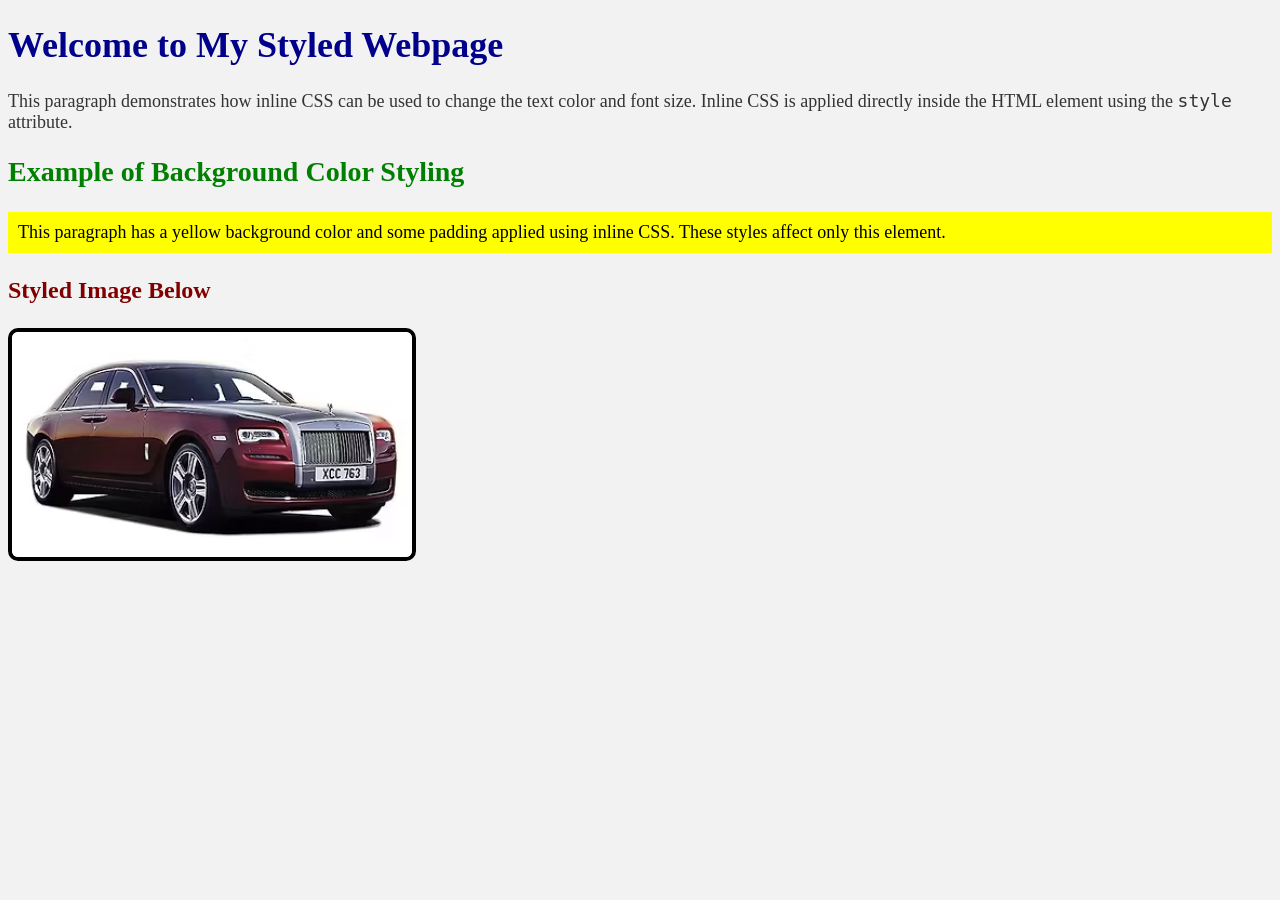
<file: inline.html>
<!DOCTYPE html>
<html lang="en">
<head>
    <meta charset="UTF-8">
    <meta name="viewport" content="width=device-width, initial-scale=1.0">
    <title>Inline CSS Styling</title>
</head>
<body style="background-color: #f2f2f2;">

    <h1 style="color: darkblue; font-size: 36px;">
        Welcome to My Styled Webpage
    </h1>

    <p style="color: #333; font-size: 18px;">
        This paragraph demonstrates how inline CSS can be used to
        change the text color and font size. Inline CSS is applied
        directly inside the HTML element using the <code>style</code> attribute.
    </p>

    <h2 style="color: green; font-size: 28px;">
        Example of Background Color Styling
    </h2>

    <p style="background-color: yellow; padding: 10px; font-size: 18px;">
        This paragraph has a yellow background color and some padding
        applied using inline CSS. These styles affect only this element.
    </p>

    <h3 style="font-size: 24px; color: maroon;">
        Styled Image Below
    </h3>

    <img src="RRR.jpg" alt=" Car" width="400"
         style="border: 4px solid black; border-radius: 10px;">

</body>
</html>
</file>
